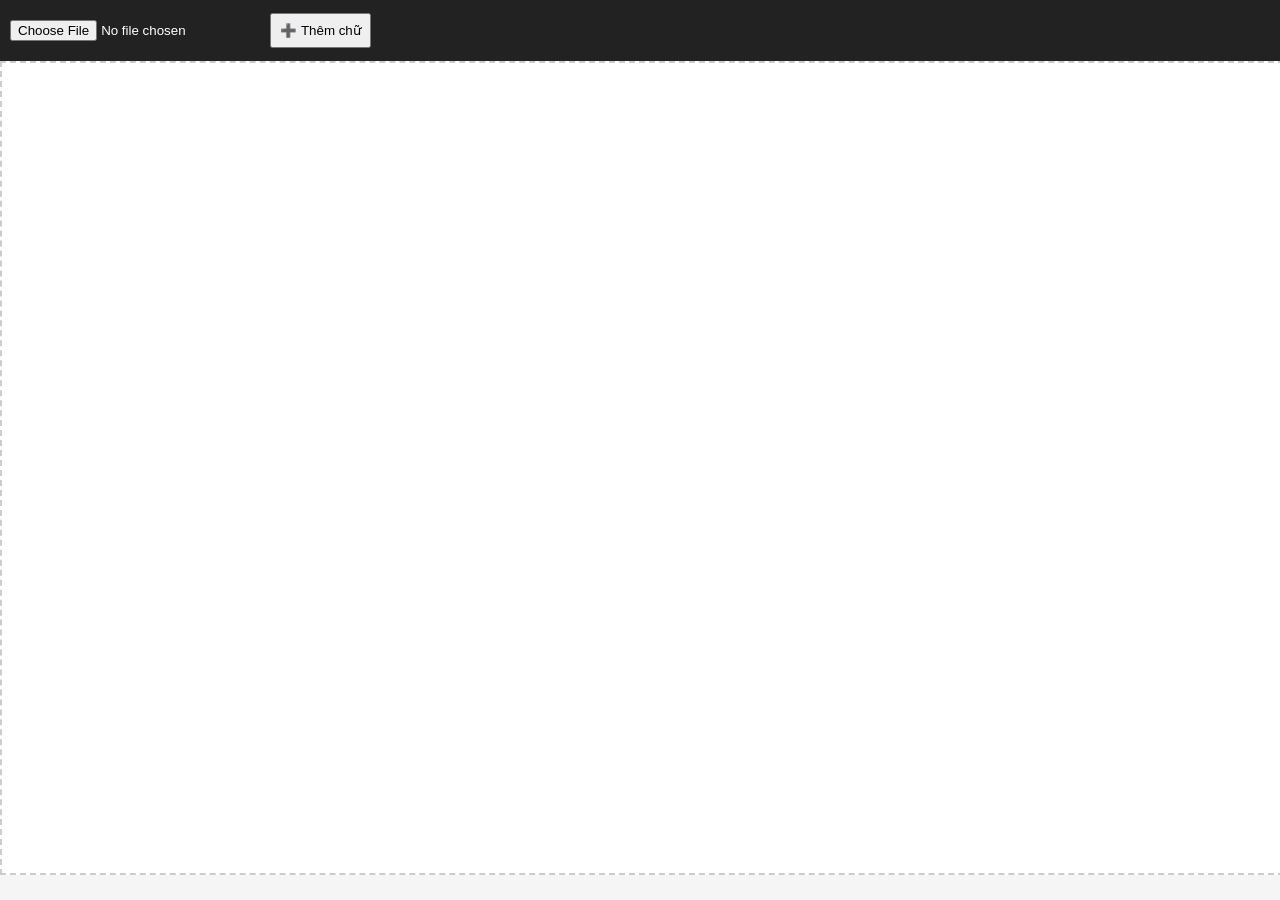
<file: canva.html>
<!DOCTYPE html>
<html lang="vi">
<head>
<meta charset="UTF-8">
<title>Mini Canva</title>

<style>
body {
  margin: 0;
  font-family: sans-serif;
  background: #f5f5f5;
}

/* KHUNG LÀM VIỆC */
#canvas {
  width: 100%;
  height: 90vh;
  background: white;
  position: relative;
  overflow: hidden;
  border: 2px dashed #ccc;
}

/* ẢNH / TEXT */
.item {
  position: absolute;
  cursor: move;
}

.text {
  font-size: 20px;
  padding: 5px;
}

/* TOOLBAR */
.toolbar {
  padding: 10px;
  background: #222;
  color: white;
}

button {
  padding: 8px;
  margin: 3px;
  cursor: pointer;
}
</style>

</head>

<body>

<div class="toolbar">
  <input type="file" id="upload">
  <button onclick="addText()">➕ Thêm chữ</button>
</div>

<div id="canvas"></div>

<script>

let canvas = document.getElementById("canvas");

/* ===== UPLOAD ẢNH ===== */
document.getElementById("upload").onchange = function(e){
  let reader = new FileReader();

  reader.onload = function(){
    let img = document.createElement("img");
    img.src = reader.result;
    img.className = "item";
    img.style.width = "150px";
    img.style.left = "50px";
    img.style.top = "50px";

    makeDraggable(img);
    canvas.appendChild(img);
  }

  reader.readAsDataURL(e.target.files[0]);
}

/* ===== THÊM CHỮ ===== */
function addText(){
  let text = document.createElement("div");
  text.innerText = "Nhập chữ...";
  text.contentEditable = true;
  text.className = "item text";
  text.style.left = "100px";
  text.style.top = "100px";

  makeDraggable(text);
  canvas.appendChild(text);
}

/* ===== KÉO THẢ ===== */
function makeDraggable(el){
  let offsetX, offsetY, isDown = false;

  el.onmousedown = function(e){
    isDown = true;
    offsetX = e.offsetX;
    offsetY = e.offsetY;
  }

  document.onmouseup = function(){
    isDown = false;
  }

  document.onmousemove = function(e){
    if(isDown){
      el.style.left = (e.pageX - offsetX) + "px";
      el.style.top = (e.pageY - offsetY - 50) + "px";
    }
  }
}

</script>

</body>
</html>
</file>
